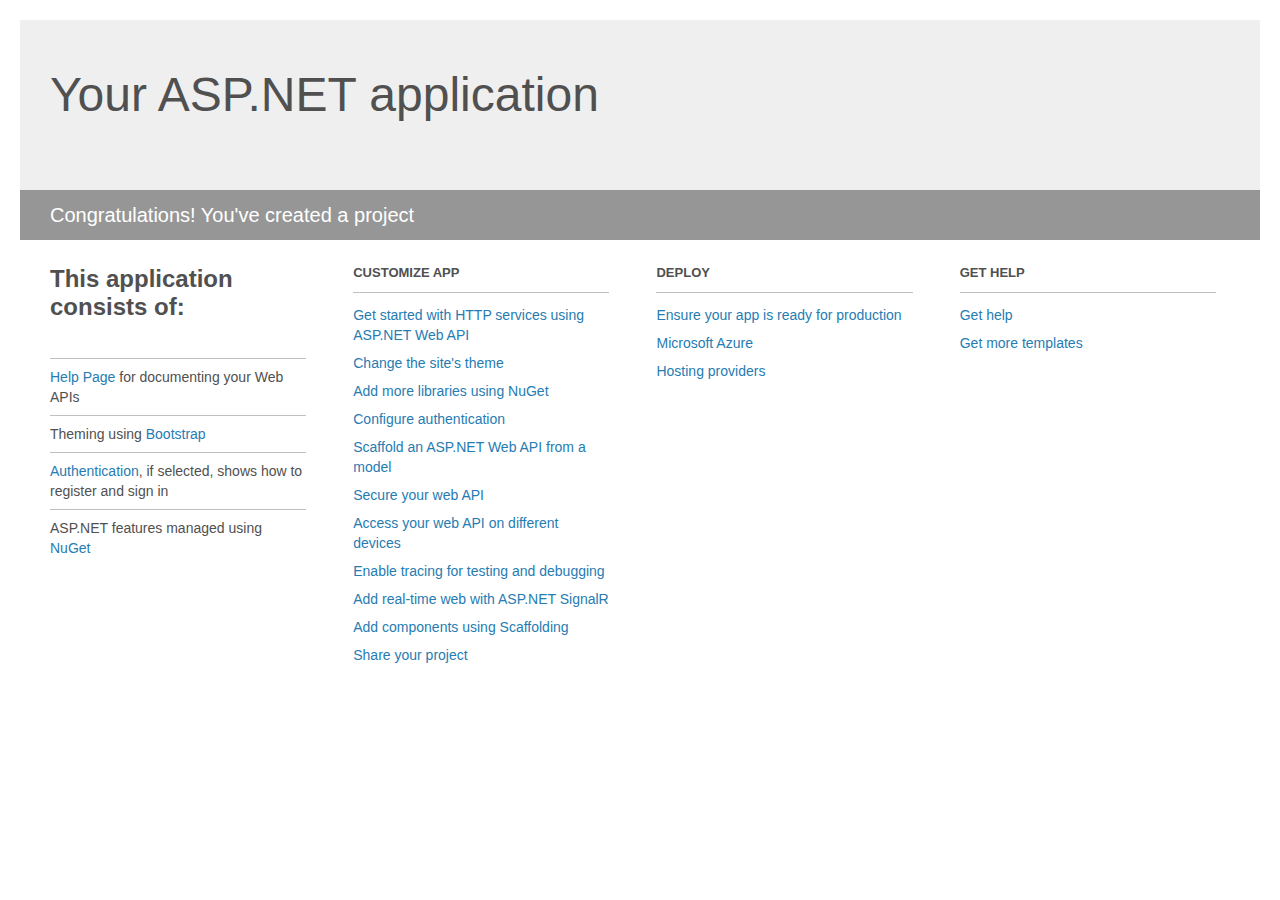
<file: JC.Api/Project_Readme.html>
﻿<!DOCTYPE html>
<html lang="en">
<head>
    <meta charset="utf-8" />
    <title>Your ASP.NET application</title>
    <style>
        body {
            background: #fff;
            color: #505050;
            font: 14px 'Segoe UI', tahoma, arial, helvetica, sans-serif;
            margin: 20px;
            padding: 0;
        }

        #header {
            background: #efefef;
            padding: 0;
        }

        h1 {
            font-size: 48px;
            font-weight: normal;
            margin: 0;
            padding: 0 30px;
            line-height: 150px;
        }

        p {
            font-size: 20px;
            color: #fff;
            background: #969696;
            padding: 0 30px;
            line-height: 50px;
        }

        #main {
            padding: 5px 30px;
        }

        .section {
            width: 21.7%;
            float: left;
            margin: 0 0 0 4%;
        }

            .section h2 {
                font-size: 13px;
                text-transform: uppercase;
                margin: 0;
                border-bottom: 1px solid silver;
                padding-bottom: 12px;
                margin-bottom: 8px;
            }

            .section.first {
                margin-left: 0;
            }

                .section.first h2 {
                    font-size: 24px;
                    text-transform: none;
                    margin-bottom: 25px;
                    border: none;
                }

                .section.first li {
                    border-top: 1px solid silver;
                    padding: 8px 0;
                }

            .section.last {
                margin-right: 0;
            }

        ul {
            list-style: none;
            padding: 0;
            margin: 0;
            line-height: 20px;
        }

        li {
            padding: 4px 0;
        }

        a {
            color: #267cb2;
            text-decoration: none;
        }

            a:hover {
                text-decoration: underline;
            }
    </style>
</head>
<body>

    <div id="header">
        <h1>Your ASP.NET application</h1>
        <p>Congratulations! You've created a project</p>
    </div>

    <div id="main">
        <div class="section first">
            <h2>This application consists of:</h2>
            <ul>
                <li><a href="http://go.microsoft.com/fwlink/?LinkID=320956">Help Page</a> for documenting your Web APIs</li>
                <li>Theming using <a href="http://go.microsoft.com/fwlink/?LinkID=320754">Bootstrap</a></li>
                <li><a href="http://go.microsoft.com/fwlink/?LinkID=320957">Authentication</a>, if selected, shows how to register and sign in</li>
                <li>ASP.NET features managed using <a href="http://go.microsoft.com/fwlink/?LinkID=320958">NuGet</a></li>
            </ul>
        </div>

        <div class="section">
            <h2>Customize app</h2>
            <ul>
                <li><a href="http://go.microsoft.com/fwlink/?LinkID=320959">Get started with HTTP services using ASP.NET Web API</a></li>
                <li><a href="http://go.microsoft.com/fwlink/?LinkID=320960">Change the site's theme</a></li>
                <li><a href="http://go.microsoft.com/fwlink/?LinkID=320961">Add more libraries using NuGet</a></li>
                <li><a href="http://go.microsoft.com/fwlink/?LinkID=320962">Configure authentication</a></li>
                <li><a href="http://go.microsoft.com/fwlink/?LinkID=320963">Scaffold an ASP.NET Web API from a model</a></li>
                <li><a href="http://go.microsoft.com/fwlink/?LinkID=320964">Secure your web API</a></li>
                <li><a href="http://go.microsoft.com/fwlink/?LinkID=320965">Access your web API on different devices</a></li>
                <li><a href="http://go.microsoft.com/fwlink/?LinkID=320966">Enable tracing for testing and debugging</a></li>
                <li><a href="http://go.microsoft.com/fwlink/?LinkID=320765">Add real-time web with ASP.NET SignalR</a></li>
                <li><a href="http://go.microsoft.com/fwlink/?LinkID=320766">Add components using Scaffolding</a></li>
                <li><a href="http://go.microsoft.com/fwlink/?LinkID=320768">Share your project</a></li>
            </ul>
        </div>

        <div class="section">
            <h2>Deploy</h2>
            <ul>
                <li><a href="http://go.microsoft.com/fwlink/?LinkID=320769">Ensure your app is ready for production</a></li>
                <li><a href="http://go.microsoft.com/fwlink/?LinkID=320770">Microsoft Azure</a></li>
                <li><a href="http://go.microsoft.com/fwlink/?LinkID=320771">Hosting providers</a></li>
            </ul>
        </div>

        <div class="section last">
            <h2>Get help</h2>
            <ul>
                <li><a href="http://go.microsoft.com/fwlink/?LinkID=320772">Get help</a></li>
                <li><a href="http://go.microsoft.com/fwlink/?LinkID=320773">Get more templates</a></li>
            </ul>
        </div>
    </div>
</body>
</html>
</file>
